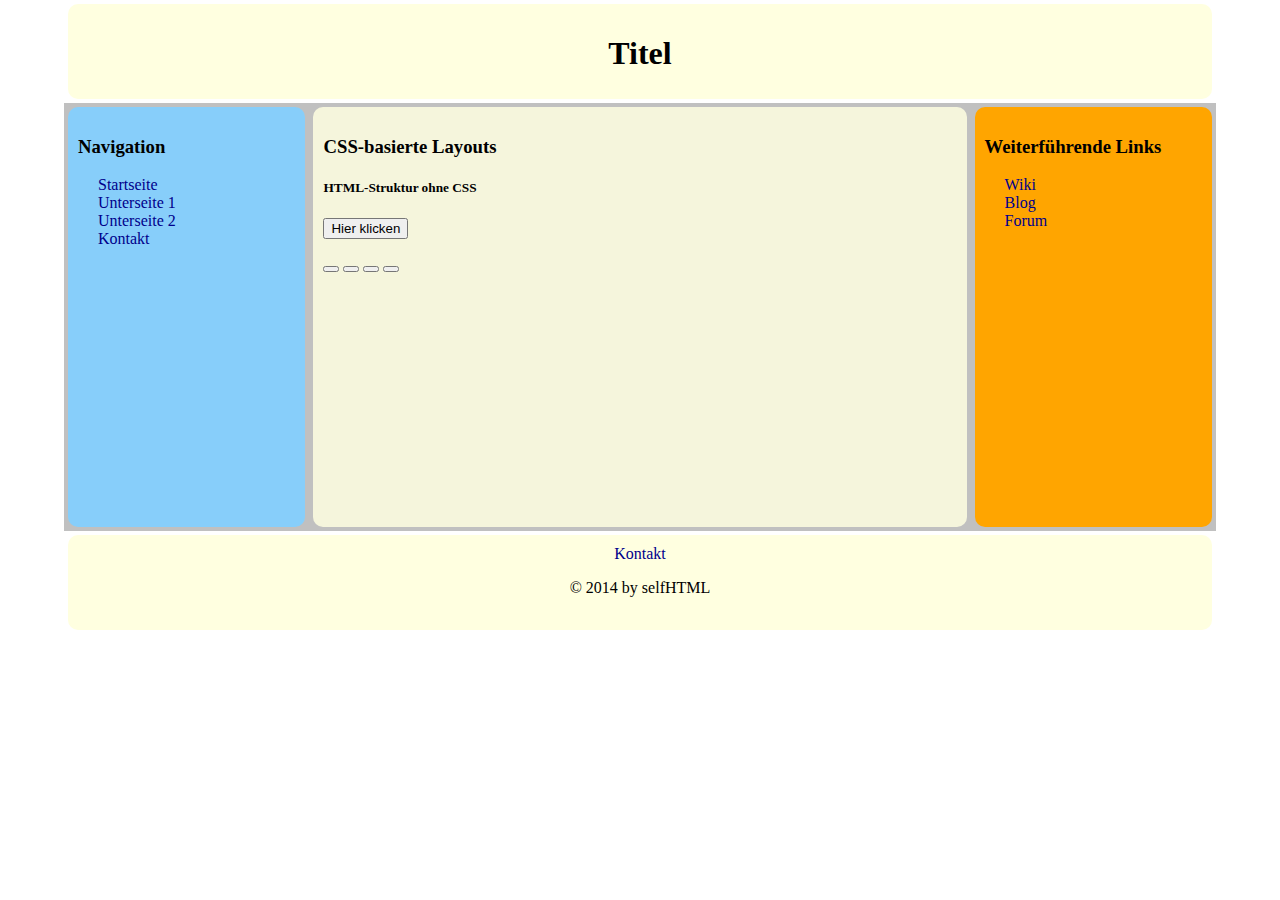
<file: test.html>
<!doctype html>
<html lang="de">
<head>
  <meta charset="utf-8">
  <meta name="viewport" content="width=device-width, initial-scale=1.0">
  <title>HTML5-Seite mit Grundstruktur</title>
  <link rel="stylesheet" type="text/css" href="test.css"/>
  <script type="application/javascript" src="test.js"></script>
</head>

<body>
  <header class="rounded-border">
    <!-- <img src="logo.gif" alt="logo"> -->
    <h1>Titel</h1>
  </header>
  
<main>
	<nav class="rounded-border">
	<h3>Navigation</h3>
      <ul>
        <li><a href="#link_1.html">Startseite</a></li>
        <li><a href="#link_2.html">Unterseite 1</a></li>
        <li><a href="#link_3.html">Unterseite 2</a></li>    
        <li><a href="#link_4.html">Kontakt</a></li>
      </ul>
    </nav>
    
    <article class="rounded-border">
      <h3>CSS-basierte Layouts</h3>
      <h5>HTML-Struktur ohne CSS</h5>
      <button id="normal-button">Hier klicken</button>
      <p id="absatz">
        <p id="question"></p>
        <div id="answers">
          <button></button>
          <button></button>
          <button></button>
          <button></button>
        </div>
      </p>

    </article>

    <aside class="rounded-border">
      <h3>Weiterführende Links</h3>
      <ul>
        <li><a href="#link_1.html">Wiki</a></li>
        <li><a href="#link_2.html">Blog</a></li>
        <li><a href="#link_3.html">Forum</a></li>
      </ul>
    </aside>
  </main>

  <footer class="rounded-border">
    <a href="#kontakt.html">Kontakt</a>
    <p>© 2014 by selfHTML</p>
  </footer>
  
</body>
</html>
</file>
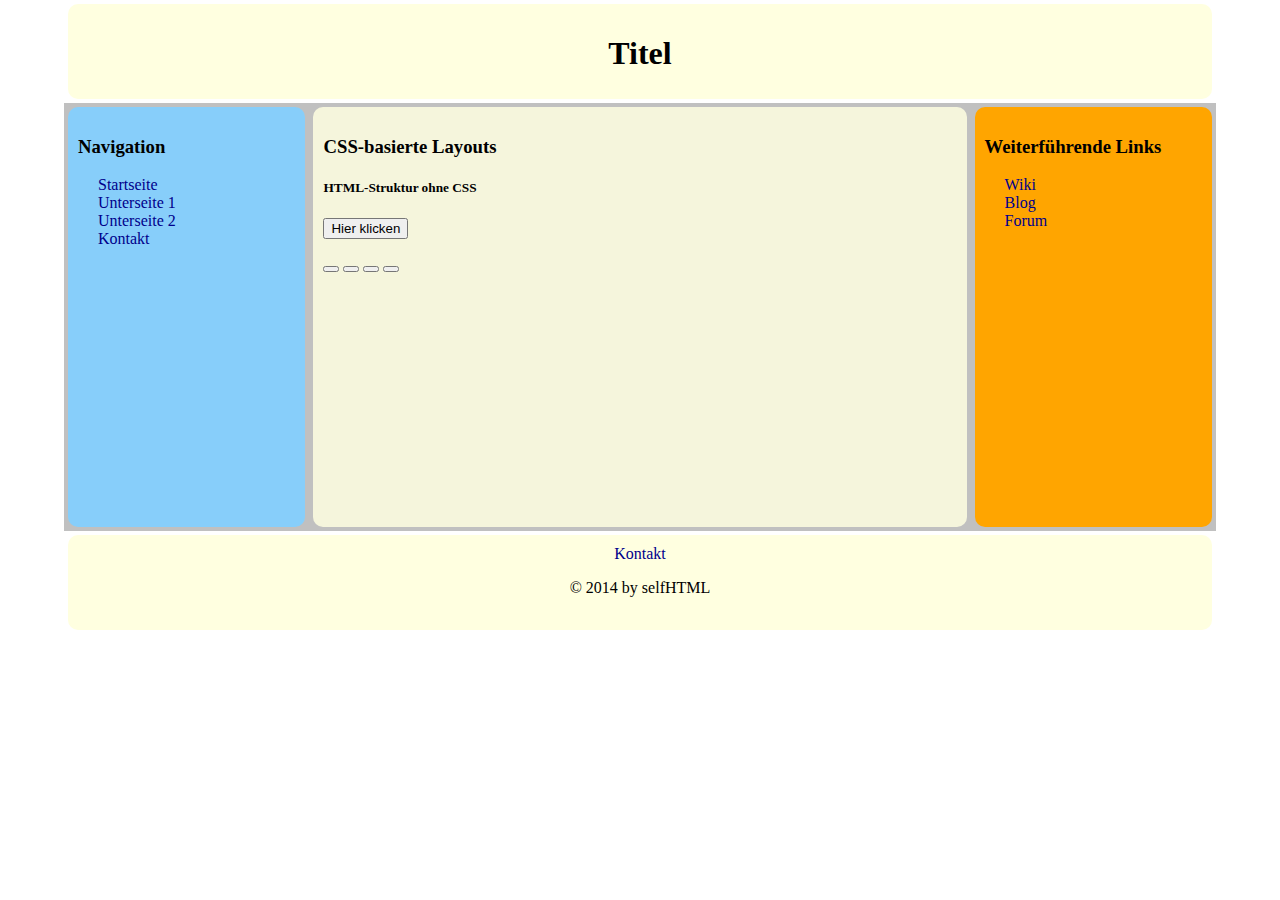
<file: test/test.html>
<!doctype html>
<html lang="de">
<head>
  <meta charset="utf-8">
  <meta name="viewport" content="width=device-width, initial-scale=1.0">
  <title>HTML5-Seite mit Grundstruktur</title>
  <link rel="stylesheet" type="text/css" href="test.css"/>
  <script type="application/javascript" src="test.js"></script>
</head>

<body>
  <header class="rounded-border">
    <!-- <img src="logo.gif" alt="logo"> -->
    <h1>Titel</h1>
  </header>
  
<main>
	<nav class="rounded-border">
	<h3>Navigation</h3>
      <ul>
        <li><a href="#link_1.html">Startseite</a></li>
        <li><a href="#link_2.html">Unterseite 1</a></li>
        <li><a href="#link_3.html">Unterseite 2</a></li>    
        <li><a href="#link_4.html">Kontakt</a></li>
      </ul>
    </nav>
    
    <article class="rounded-border">
      <h3>CSS-basierte Layouts</h3>
      <h5>HTML-Struktur ohne CSS</h5>
      <button id="normal-button">Hier klicken</button>
      <p id="absatz">
        <p id="question"></p>
        <div id="answers">
            <button id="0"></button>
            <button id="1"></button>
            <button id="2"></button>
            <button id="3"></button>
        </div>
      </p>

    </article>

    <aside class="rounded-border">
      <h3>Weiterführende Links</h3>
      <ul>
        <li><a href="#link_1.html">Wiki</a></li>
        <li><a href="#link_2.html">Blog</a></li>
        <li><a href="#link_3.html">Forum</a></li>
      </ul>
    </aside>
  </main>

  <footer class="rounded-border">
    <a href="#kontakt.html">Kontakt</a>
    <p>© 2014 by selfHTML</p>
  </footer>
  
</body>
</html>
</file>
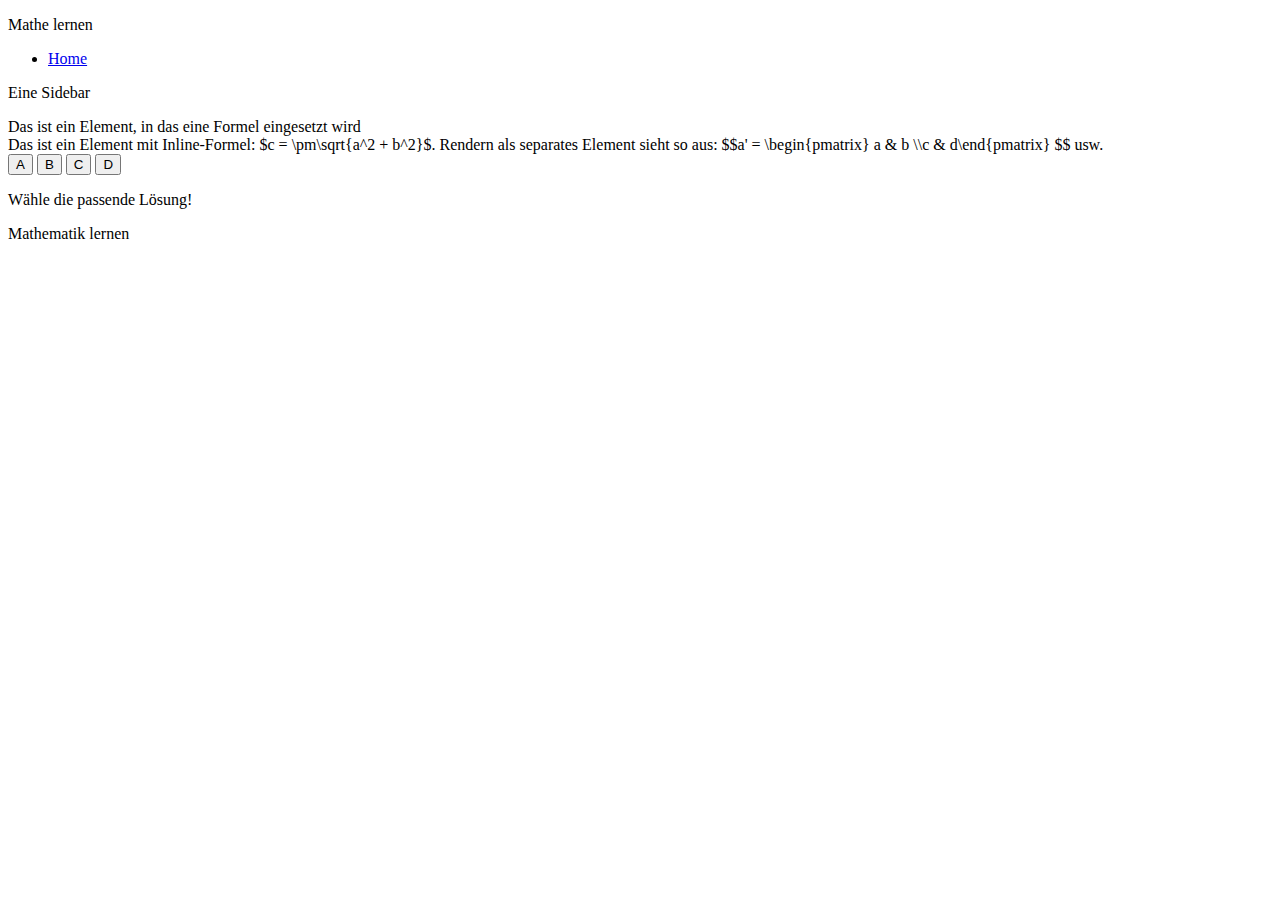
<file: test/test2.html>
<!doctype html>
<html lang="de">
<head>
  <title>Mathe lernen</title>
  <link rel="manifest" href="manifest.webmanifest">
  <link rel="icon" sizes="512x512" href="bilder/icon-512.png"/>
  <meta charset="UTF-8">
  <meta name="viewport" content="width=device-width, initial-scale=1.0"/>
  <meta name="mobile-web-app-capable" content="yes"/>
  <meta name="ROBOTS" content="INDEX, FOLLOW"/>

  <!-- kaTeX -->
  <link rel="stylesheet" href="https://cdn.jsdelivr.net/npm/katex@0.11.1/dist/katex.min.css" integrity="sha384-zB1R0rpPzHqg7Kpt0Aljp8JPLqbXI3bhnPWROx27a9N0Ll6ZP/+DiW/UqRcLbRjq" crossorigin="anonymous">
  <!-- The loading of KaTeX is deferred to speed up page rendering -->
  <script defer src="https://cdn.jsdelivr.net/npm/katex@0.11.1/dist/katex.min.js" integrity="sha384-y23I5Q6l+B6vatafAwxRu/0oK/79VlbSz7Q9aiSZUvyWYIYsd+qj+o24G5ZU2zJz" crossorigin="anonymous"></script>
  <!-- To automatically render math in text elements, include the auto-render extension: -->
  <script defer src="https://cdn.jsdelivr.net/npm/katex@0.11.1/dist/contrib/auto-render.min.js" integrity="sha384-kWPLUVMOks5AQFrykwIup5lo0m3iMkkHrD0uJ4H5cjeGihAutqP0yW0J6dpFiVkI" crossorigin="anonymous" onload="renderMathInElement(document.body);"></script>

  <!--  <link rel="stylesheet" href="style.css" type="text/css"/>   -->
</head>

<body>
<header>
  <p>Mathe lernen</p>
</header>


<nav>
  <ul id="navi">
    <li><a href="index.html" title="Zurück zur Startseite">Home</a></li>
  </ul>
</nav>


<aside>
  <p>Eine Sidebar</p>
</aside>


<main>
  <div id="boo">Das ist ein Element, in das eine Formel eingesetzt wird</div>
  <div id="boo2">Das ist ein Element mit Inline-Formel: $c = \pm\sqrt{a^2 + b^2}$. Rendern als separates Element sieht so aus: $$a' = \begin{pmatrix} a & b \\c & d\end{pmatrix} $$ usw.</div>


  <div id="answer">
    <button id="A">A</button>
    <button id="B">B</button>
    <button id="C">C</button>
    <button id="D">D</button>
  </div>
  <p id="text">Wähle die passende Lösung!</p>
</main>

<footer>Mathematik lernen</footer>

<script>
// Bearbeitung darf erst starten, wenn der Browser alle Daten geleaden hat 
window.addEventListener('DOMContentLoaded', (event) => {
    console.log('DOM fully loaded and parsed');

  // Formel in Element boo schreiben  
  katex.render("c = \\pm\\sqrt{a^2 + b^2}", boo, {
      throwOnError: false
  });

  // alle Textknoten ab boo2 werden gerendert
  window.renderMathInElement(boo2, {delimiters: [
    					{left: "$$", right: "$$", display: true},
					  {left: "$", right: "$", display: false}
            ]} );

});
</script>


<script>
    // Service Worker registrieren für PWA
		if ('serviceWorker' in navigator) {
			navigator.serviceWorker.register('scripts/serviceWorker.js')
				.then(reg => console.log(reg))
				.catch(err => console.log(err));
		}
</script>


</body>
</html>
</file>
<file: test.css>
body {
	height: 100%;
	width: 90%;
	margin: auto;
}

header, footer {
	text-align: center;
	background-color: lightyellow;
	height: 75px;
	padding: 15px;
}

main {
	display: flex;
	background-color: silver;
	min-height: 400px;
}

nav {
	background-color: lightskyblue;
	flex: 1 2 20%;
}

article {
	background-color: beige;
	flex: 3 3 60%;
	min-height: 400px;

}

aside {
	background-color: orange;
	flex: 1 2 20%;
}

ul {
	list-style: none;
	margin-left: -20px;
}


a {
	text-decoration: none;
	color: darkblue;
}

a:hover {
	text-decoration: underline;
}

.rounded-border {
	border-radius: 10px;
	margin: 4px;
	padding: 10px;
}

@media screen and (max-width: 800px) {
	main {
		flex-direction: column;
	}
}
</file>
<file: test/test.css>
body {
	height: 100%;
	width: 90%;
	margin: auto;
}

header, footer {
	text-align: center;
	background-color: lightyellow;
	height: 75px;
	padding: 15px;
}

main {
	display: flex;
	background-color: silver;
	min-height: 400px;
}

nav {
	background-color: lightskyblue;
	flex: 1 2 20%;
}

article {
	background-color: beige;
	flex: 3 3 60%;
	min-height: 400px;

}

aside {
	background-color: orange;
	flex: 1 2 20%;
}

ul {
	list-style: none;
	margin-left: -20px;
}


a {
	text-decoration: none;
	color: darkblue;
}

a:hover {
	text-decoration: underline;
}

.rounded-border {
	border-radius: 10px;
	margin: 4px;
	padding: 10px;
}

@media screen and (max-width: 800px) {
	main {
		flex-direction: column;
	}
}
</file>
